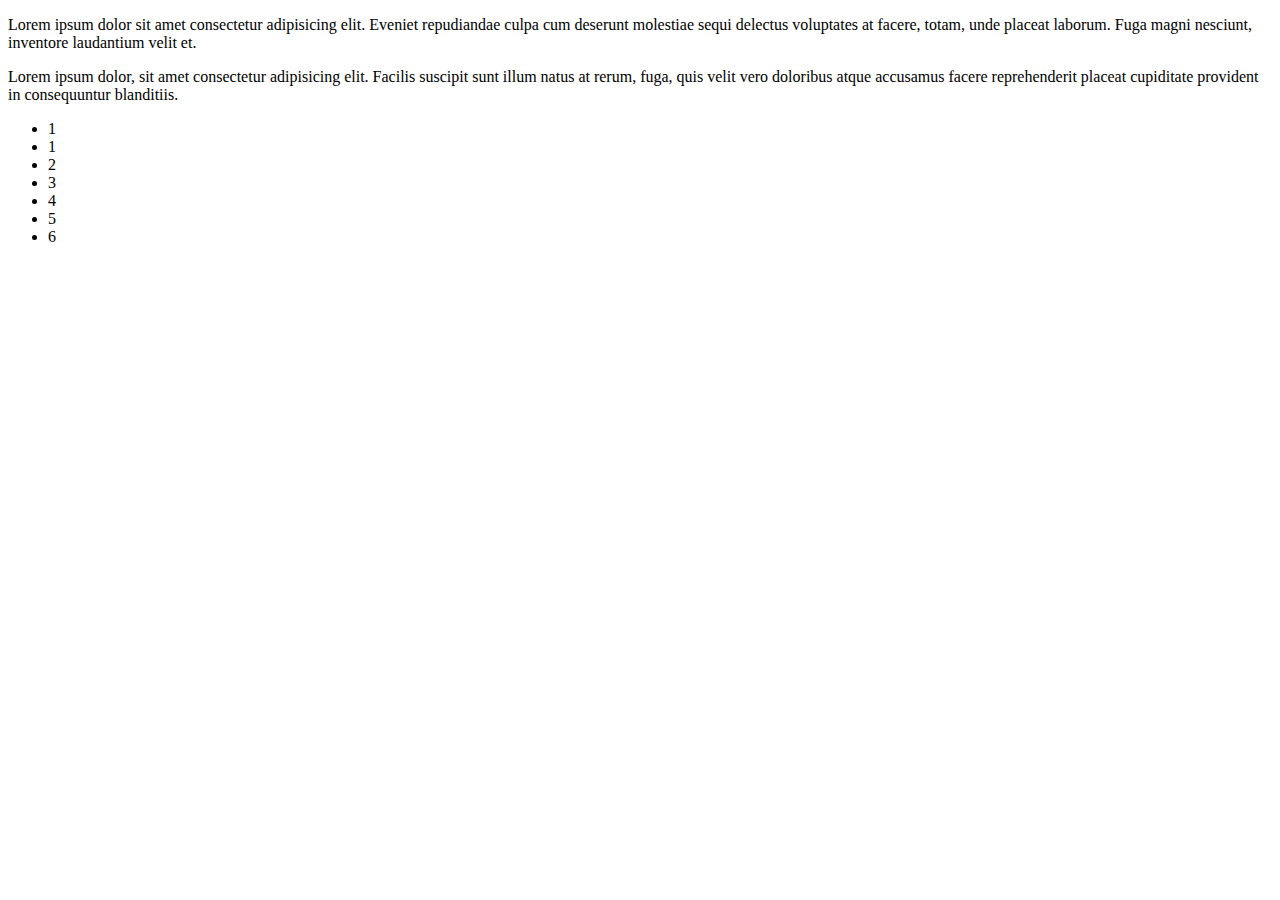
<file: js_practice/index.html>
<!DOCTYPE html>
<html lang="en">
<head>
    <meta charset="UTF-8">
    <meta http-equiv="X-UA-Compatible" content="IE=edge">
    <meta name="viewport" content="width=device-width, initial-scale=1.0">
    <title>Document</title>
    <link rel="stylesheet" href="style.css">
</head>
<body>
    <div id="demo">
        <p class="paragraph">Lorem ipsum dolor sit amet consectetur adipisicing elit. Eveniet repudiandae culpa cum deserunt molestiae sequi delectus voluptates at facere, totam, unde placeat laborum. Fuga magni nesciunt, inventore laudantium velit et.</p>
    </div>
    <p>Lorem ipsum dolor, sit amet consectetur adipisicing elit. Facilis suscipit sunt illum natus at rerum, fuga, quis velit vero doloribus atque accusamus facere reprehenderit placeat cupiditate provident in consequuntur blanditiis.</p>


    <ul>
        <li>1</li>
        <li>2</li>
        <li>3</li>
        <li>4</li>
        <li>5</li>
        <li>6</li>
    </ul>

    <!-- <script type="text/javascript" src="js/practice.js"></script> -->
    <!-- <script type="text/javascript" src="js/practice_2.js"></script> -->
    <script type="text/javascript" src="js/practiceDom_3.js"></script>
</body>
</html>
</file>
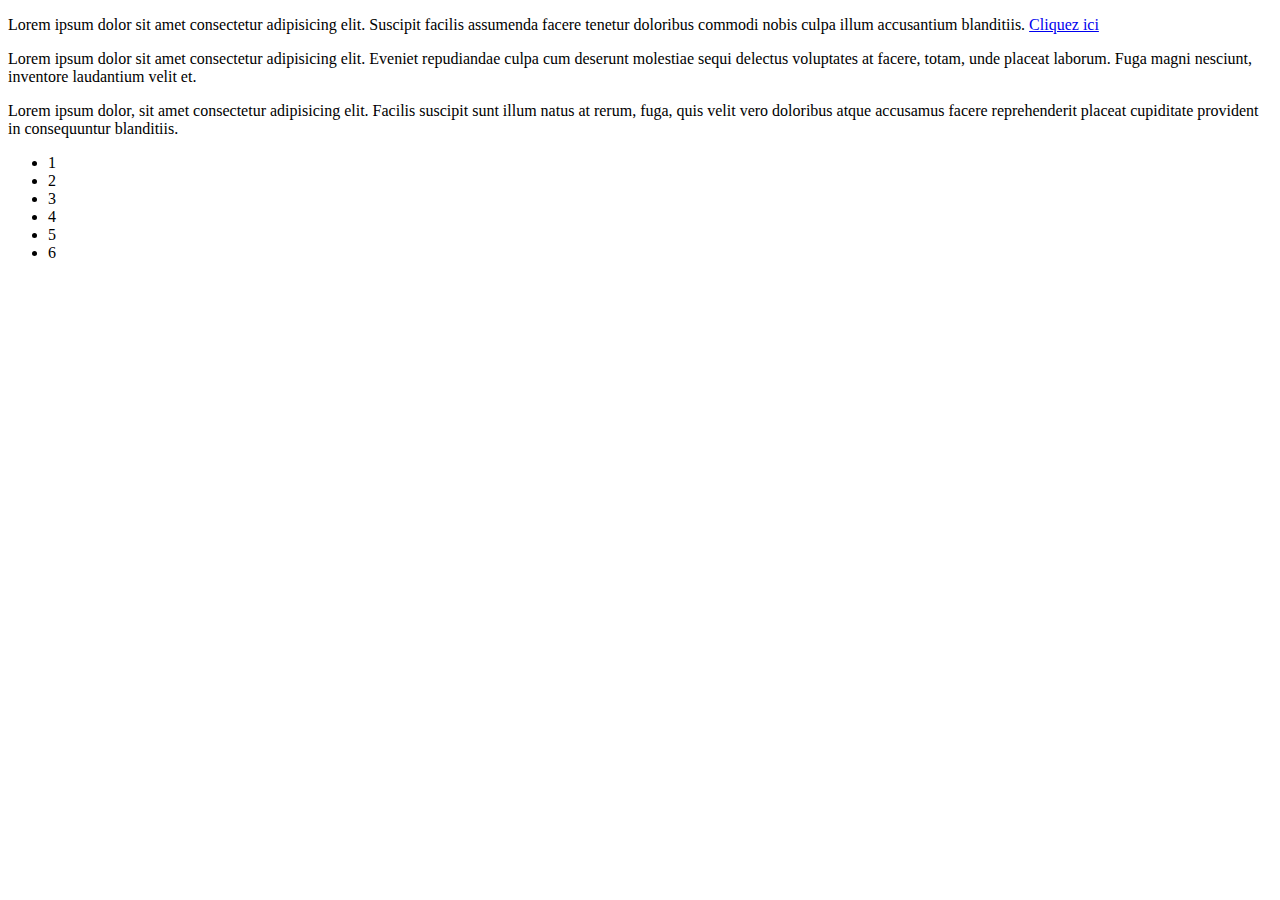
<file: js_practice/event.html>
<!DOCTYPE html>
<html lang="en">
  <head>
    <meta charset="UTF-8" />
    <meta http-equiv="X-UA-Compatible" content="IE=edge" />
    <meta name="viewport" content="width=device-width, initial-scale=1.0" />
    <title>Event</title>
    <link rel="stylesheet" href="event.css" />
  </head>
  <body>
    <p>
      Lorem ipsum dolor sit amet consectetur adipisicing elit. Suscipit facilis
      assumenda facere tenetur doloribus commodi nobis culpa illum accusantium
      blanditiis.
      <a href="https://www.grafikart.fr" class="external">Cliquez ici</a>
    </p>
    <div id="demo">
      <p class="paragraph">
        Lorem ipsum dolor sit amet consectetur adipisicing elit. Eveniet
        repudiandae culpa cum deserunt molestiae sequi delectus voluptates at
        facere, totam, unde placeat laborum. Fuga magni nesciunt, inventore
        laudantium velit et.
      </p>
    </div>
    <p>
      Lorem ipsum dolor, sit amet consectetur adipisicing elit. Facilis suscipit
      sunt illum natus at rerum, fuga, quis velit vero doloribus atque accusamus
      facere reprehenderit placeat cupiditate provident in consequuntur
      blanditiis.
    </p>

    <ul>
      <li>1</li>
      <li>2</li>
      <li>3</li>
      <li>4</li>
      <li>5</li>
      <li>6</li>
    </ul>

    <script type="text/javascript" src="js/event.js"></script>
  </body>
</html>
</file>
<file: js_practice/style.css>
.red {
  color: red;
}

.blue {
  color: blue;
}

p {
  transition: color 1s;
}

.tous {
  color: red;
}

li:nth-child(1) {
  cursor: pointer;
}
</file>
<file: js_practice/event.css>
p {
  transition: color 1s ease;
}

.red {
  color: red;
}
</file>
